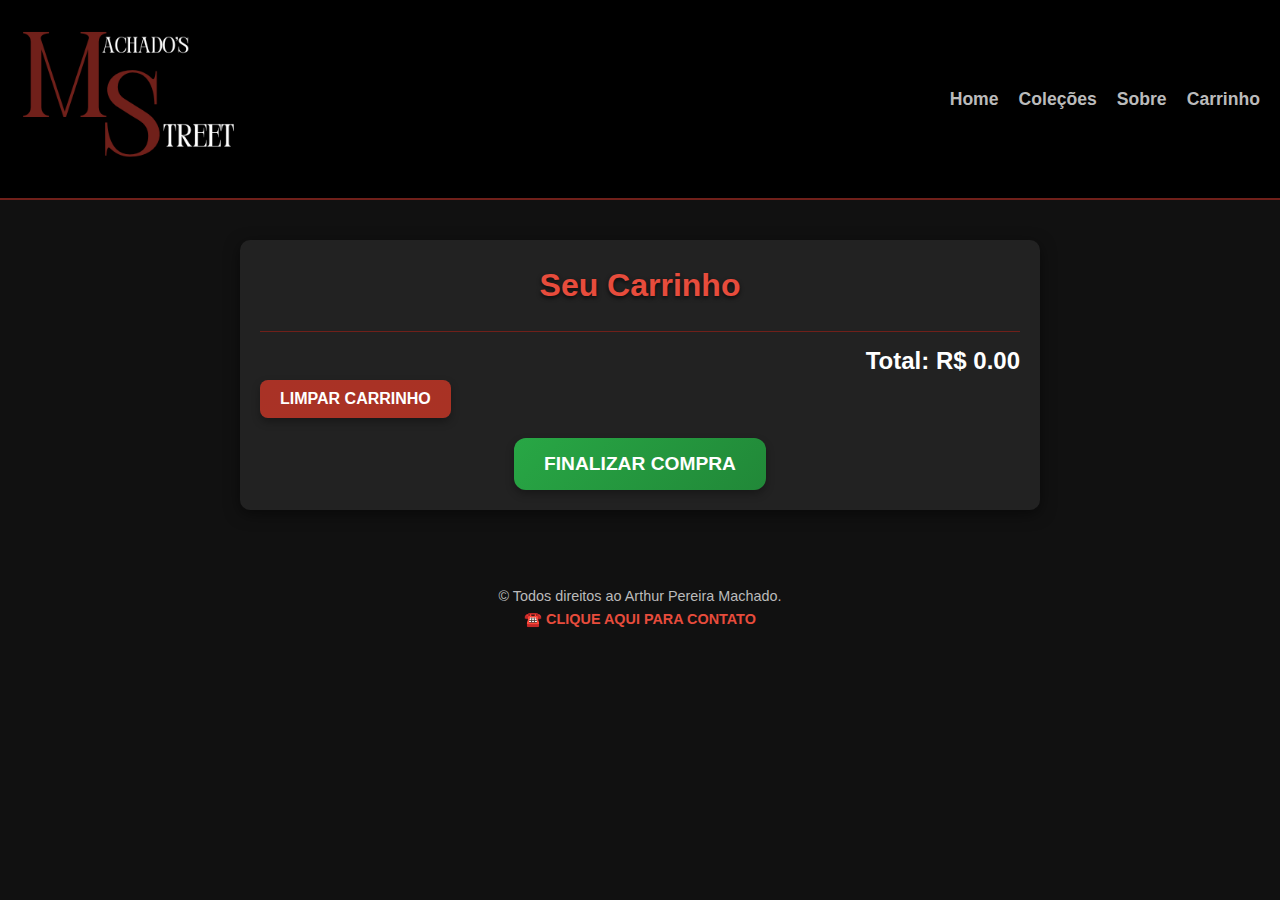
<file: carrinho.html>
<!DOCTYPE html>
<html lang="pt-br">
<head>
    <meta charset="UTF-8">
    <meta name="viewport" content="width=device-width, initial-scale=1.0">
    <title>Carrinho - Streetwear Style</title>
    <link rel="stylesheet" href="carrinho.css">
</head>
<body>
    <header>
        <div class="logo">
            <img src="imagens/Logo loja de roupa minimalista preto.png" alt="Logo">
        </div>
        <nav>
            <ul>
                <li><a href="index.html">Home</a></li>
                <li><a href="estoque.html">Coleções</a></li>
                <li><a href="sobre.html">Sobre</a></li>
                <li><a href="carrinho.html">Carrinho</a></li>
            </ul>
        </nav>
    </header>

    <section id="carrinho" class="pagina">
        <h1>Seu Carrinho</h1>
        <div id="itens-carrinho"></div>
        
        <p id="total">Total: R$ 0,00</p>
        
        <button id="limpar-carrinho">Limpar Carrinho</button>
        <button id="compras"><a href="imagens/AINDA NÃO TEMOS A MARCA, POR QUE SOMOS POBRES, MAS SE QUISER FAZER O PIX PRA AJUDAR 06927345035 ARTHUR PEREIRA MACHADO.png">FINALIZAR COMPRA</a></button>
    </section>
    
    <footer>
        <p>&copy; Todos direitos ao Arthur Pereira Machado. <a id="contato" href="https://wa.me/5551998190603" target="_blank"><br>☎️ CLIQUE AQUI PARA CONTATO</a></p>
    </footer>

    <script>
        const itensCarrinho = document.getElementById('itens-carrinho');
        const totalElement = document.getElementById('total');
        const limparCarrinhoBtn = document.getElementById('limpar-carrinho');
        const carrinho = JSON.parse(localStorage.getItem('carrinho')) || [];
        function atualizarCarrinho() {
            itensCarrinho.innerHTML = '';

            let total = 0;
            carrinho.forEach((item, index) => {
                const itemElement = document.createElement('div');
                itemElement.classList.add('item-carrinho');
                itemElement.innerHTML = `
                    <img src="${item.imagem}" alt="${item.nome}">
                    <div>
                        <h3>${item.nome}</h3>
                        <p>R$ ${item.preco.toFixed(2)}</p>
                        <button data-index="${index}" class="remover-item">Remover</button>
                    </div>
                `;
                itensCarrinho.appendChild(itemElement);

                total += item.preco;
            });
            totalElement.textContent = `Total: R$ ${total.toFixed(2)}`;
        }
        itensCarrinho.addEventListener('click', (event) => {
            if (event.target.classList.contains('remover-item')) {
                const index = event.target.getAttribute('data-index');
                carrinho.splice(index, 1);
                localStorage.setItem('carrinho', JSON.stringify(carrinho));
                atualizarCarrinho();
            }
        });
        limparCarrinhoBtn.addEventListener('click', () => {
    localStorage.removeItem('carrinho');
    carrinho.length = 0;
    atualizarCarrinho();
});
        limparCarrinhoBtn.addEventListener('click', () => {
            localStorage.removeItem('carrinho');
            atualizarCarrinho();
        });
        atualizarCarrinho();
    </script>
</body>
</html>
</file>
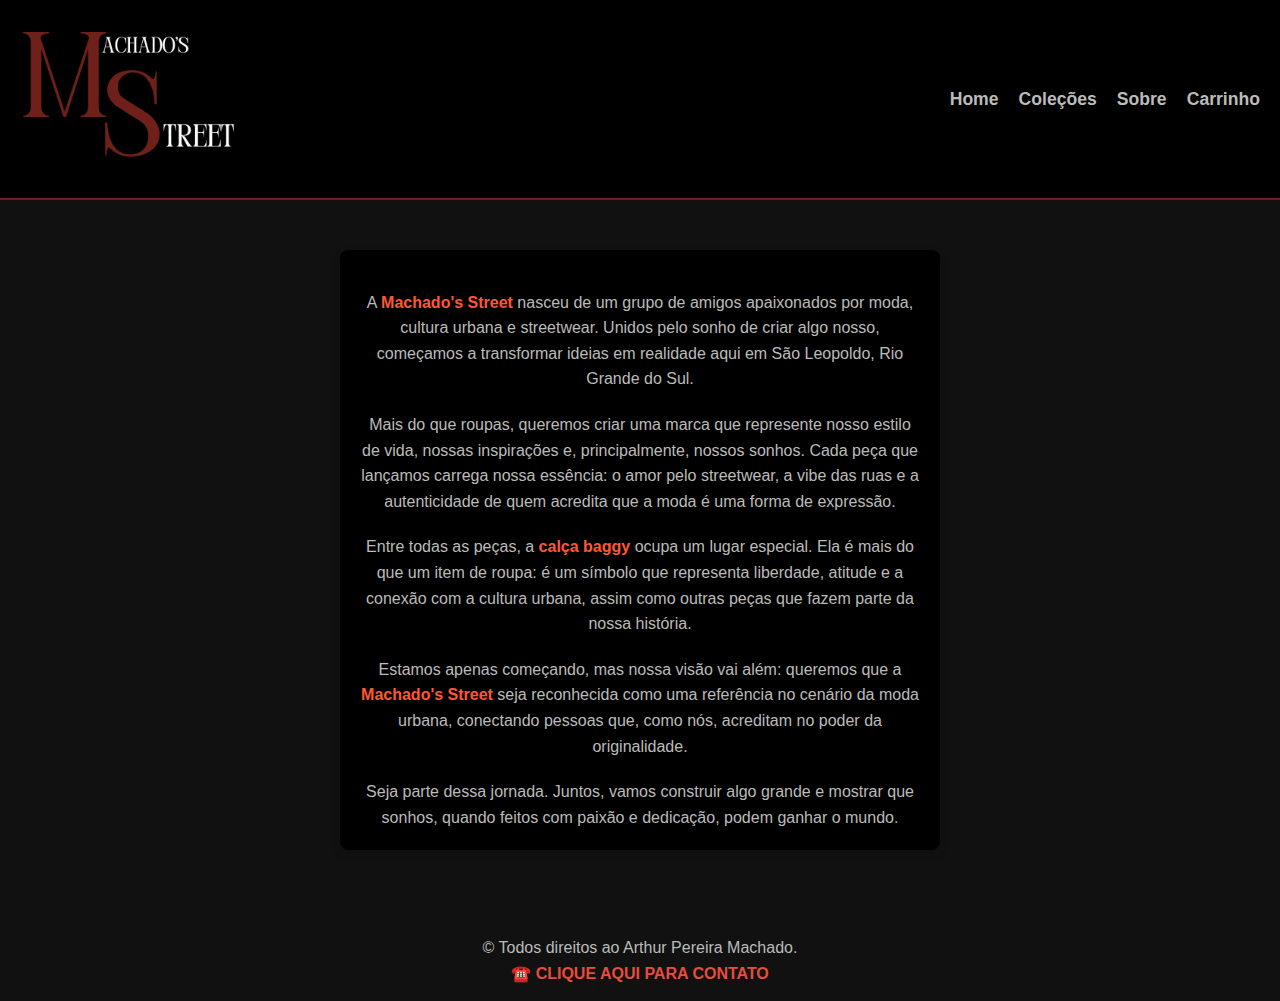
<file: sobre.html>
<!DOCTYPE html>
<html lang="pt-br">
<head>
    <meta charset="UTF-8">
    <meta name="viewport" content="width=device-width, initial-scale=1.0">
    <title>Streetwear Style</title>
    <link rel="stylesheet" href="sobre.css">
</head>
<body>
    <header>
        <div class="logo">
            <img src="imagens/Logo loja de roupa minimalista preto.png" alt="Logo">
        </div>
        <nav>
            <ul>
                <li><a href="index.html">Home</a></li>
                <li><a href="estoque.html">Coleções</a></li>
                <li><a href="sobre.html">Sobre</a></li>
                <li><a href="carrinho.html">Carrinho</a></li>
            </ul>
        </nav>
    </header>
    <div class="container">

        <p class="P">
            A <span>Machado's Street</span> nasceu de um grupo de amigos apaixonados por moda, cultura urbana e streetwear. 
            Unidos pelo sonho de criar algo nosso, começamos a transformar ideias em realidade aqui em São Leopoldo, Rio Grande do Sul. 
        </p>
        <p class="P">
            Mais do que roupas, queremos criar uma marca que represente nosso estilo de vida, nossas inspirações e, principalmente, nossos sonhos. 
            Cada peça que lançamos carrega nossa essência: o amor pelo streetwear, a vibe das ruas e a autenticidade de quem acredita que a moda é uma forma de expressão.
        </p>
        <p class="P">
            Entre todas as peças, a <span class="highlight">calça baggy</span> ocupa um lugar especial. Ela é mais do que um item de roupa: é um símbolo que representa 
            liberdade, atitude e a conexão com a cultura urbana, assim como outras peças que fazem parte da nossa história.
        </p>
        <p class="P">
            Estamos apenas começando, mas nossa visão vai além: queremos que a <span>Machado's Street</span> seja reconhecida como uma referência no cenário da moda urbana, 
            conectando pessoas que, como nós, acreditam no poder da originalidade.
        </p>
        <p class="P">
            Seja parte dessa jornada. Juntos, vamos construir algo grande e mostrar que sonhos, quando feitos com paixão e dedicação, podem ganhar o mundo.
        </p>
    </div>

    <footer>
        <p>&copy; Todos direitos ao Arthur Pereira Machado. <a id="contato" href="https://wa.me/5551998190603" target="_blank"><br>☎️ CLIQUE AQUI PARA CONTATO</a></p>
    </footer>
</body>
</html>
</file>
<file: carrinho.css>
* {
    margin: 0;
    padding: 0;
    box-sizing: border-box;
}

body {
    font-family: 'Gill Sans', 'Gill Sans MT', Calibri, 'Trebuchet MS', sans-serif;
    background-color: #111;
    color: white;
    line-height: 1.6;
}

a {
    text-decoration: none;
    color: white;
}

header {
    background-color: black;
    padding: 20px 20px;
    display: flex;
    justify-content: space-between;
    align-items: center;
    border-bottom: 2px solid #70201a;
}

header .logo img {
    height: 150px;
}

header nav ul {
    display: flex;
    list-style: none;
}

header nav ul li {
    margin-left: 20px;
}

header nav ul li a {
    font-size: 1.1rem;
    font-weight: bold;
    color: #bbb;
    text-decoration: none;
}

header nav ul li a:hover {
    color: #70201a;
}

section#carrinho {
    max-width: 800px;
    margin: 40px auto;
    background: #222;
    border-radius: 10px;
    box-shadow: 0 4px 15px rgba(0, 0, 0, 0.5);
    padding: 20px;
}

section#carrinho h1 {
    text-align: center;
    margin-bottom: 20px;
    font-size: 2rem;
    color: #e74c3c;
    text-shadow: 0 2px 4px rgba(0, 0, 0, 0.7);
}

.item-carrinho {
    display: flex;
    justify-content: space-between;
    align-items: center;
    margin-bottom: 15px;
    padding: 15px;
    background: #333;
    border-radius: 8px;
    transition: background-color 0.3s ease;
}

.item-carrinho:hover {
    background-color: #444;
}

.item-carrinho img {
    height: 100px;
    border-radius: 8px;
    border: 2px solid #70201a;
    box-shadow: 0 2px 6px rgba(0, 0, 0, 0.5);
}

.item-carrinho p {
    margin: 0;
    font-size: 1.2rem;
    flex: 1;
    margin-left: 15px;
    color: #ffffff;
}

.item-carrinho .remove-btn {
    background: linear-gradient(135deg, #e74c3c, #c0392b);
    color: white;
    border: none;
    padding: 10px 20px;
    font-size: 1rem;
    border-radius: 8px;
    cursor: pointer;
    font-weight: bold;
    transition: all 0.3s ease;
    box-shadow: 0 4px 8px rgba(0, 0, 0, 0.3);
    text-transform: uppercase;
}

.item-carrinho .remove-btn:hover {
    background: linear-gradient(135deg, #c0392b, #a93226);
    transform: scale(1.1);
    box-shadow: 0 6px 12px rgba(0, 0, 0, 0.5);
}

.item-carrinho .remove-btn:active {
    transform: scale(0.95);
    background: linear-gradient(135deg, #a93226, #8b2520);
    box-shadow: 0 3px 6px rgba(0, 0, 0, 0.4);
}

.clear-cart-btn {
    display: block;
    background: linear-gradient(135deg, #3498db, #2980b9);
    color: white;
    border: none;
    padding: 15px 30px;
    font-size: 1.2rem;
    font-weight: bold;
    border-radius: 12px;
    cursor: pointer;
    transition: all 0.3s ease;
    margin: 20px auto 0;
    box-shadow: 0 4px 8px rgba(0, 0, 0, 0.3);
    text-transform: uppercase;
    text-align: center;
}

.clear-cart-btn:hover {
    background: linear-gradient(135deg, #2980b9, #2471a3);
    transform: scale(1.05);
    box-shadow: 0 6px 12px rgba(0, 0, 0, 0.5);
}

.clear-cart-btn:active {
    transform: scale(0.95);
    background: linear-gradient(135deg, #2471a3, #1f618d);
    box-shadow: 0 3px 6px rgba(0, 0, 0, 0.4);
}

#total {
    font-size: 1.5rem;
    text-align: right;
    margin-top: 20px;
    color: #fff;
    font-weight: bold;
    border-top: 1px solid #70201a;
    padding-top: 10px;
}

#compras {
    display: block;
    background: linear-gradient(135deg, #28a745, #218838);
    color: white;
    margin-bottom: 300px;
    border: none;
    padding: 15px 30px;
    font-size: 1.2rem;
    border-radius: 12px;
    cursor: pointer;
    font-weight: bold;
    text-align: center;
    margin: 20px auto 0;
    transition: all 0.3s ease;
    box-shadow: 0 4px 8px rgba(0, 0, 0, 0.3);
    text-transform: uppercase;
}

#compras:hover {
    background: linear-gradient(135deg, #218838, #1e7e34);
    transform: scale(1.05);
    box-shadow: 0 6px 12px rgba(0, 0, 0, 0.5);
}

#compras:active {
    transform: scale(0.95);
    background: linear-gradient(135deg, #1e7e34, #19692c);
    box-shadow: 0 3px 6px rgba(0, 0, 0, 0.4);
}

footer {
    background-color: #111;
    text-align: center;
    padding: 15px;
    margin-top: 60px;
    color: #bbb;
    font-size: 0.9rem;
}

footer p a {
    color: #e74c3c;
    text-decoration: none;
    font-weight: bold;
}

footer p a:hover {
    color: #c0392b;
}

.remover-item {
    background: linear-gradient(135deg, #e74c3c, #c0392b);
    color: white;
    border: none;
    padding: 10px 20px;
    font-size: 1rem;
    border-radius: 8px;
    cursor: pointer;
    font-weight: bold;
    transition: all 0.3s ease;
    box-shadow: 0 4px 8px rgba(0, 0, 0, 0.3);
    text-transform: uppercase;
}

.remover-item:hover {
    background: linear-gradient(135deg, #c0392b, #a93226);
    transform: scale(1.1);
    box-shadow: 0 6px 12px rgba(0, 0, 0, 0.5);
}

.remover-item:active {
    transform: scale(0.95);
    background: linear-gradient(135deg, #a93226, #8b2520);
    box-shadow: 0 3px 6px rgba(0, 0, 0, 0.4);
}

#limpar-carrinho {
    background: linear-gradient(135deg, #a93226,#a93224);
    color: white;
    border: none;
    padding: 10px 20px;
    font-size: 1rem;
    border-radius: 8px;
    cursor: pointer;
    font-weight: bold;
    transition: all 0.3s ease;
    box-shadow: 0 4px 8px rgba(0, 0, 0, 0.3);
    text-transform: uppercase;
}

#limpar-carrinho:hover {
    background: linear-gradient(135deg,#a93226,#a93224 );
    transform: scale(1.1);
    box-shadow: 0 6px 12px rgba(0, 0, 0, 0.5);
}

#limpar-carrinho:active {
    transform: scale(0.95);
    background: linear-gradient(135deg, #a93226,#a93224);
    box-shadow: 0 3px 6px rgba(0, 0, 0, 0.4);
}

@media (max-width: 768px) {
    header {
        display: flex;
        justify-content: space-between;
        align-items: center;
        padding: 10px;
    }

    header .logo img {
        height: 80px;
    }

    header nav ul {
        flex-direction: row;
        justify-content: flex-end;
        align-items: center;
        gap: 10px;
    }

    header nav ul li {
        margin: 0;
    }

    section#carrinho {
        padding: 15px;
    }

    .item-carrinho {
        flex-direction: column;
        align-items: flex-start;
        margin-bottom: 15px;
    }

    .item-carrinho img {
        height: 80px;
    }

    .item-carrinho p {
        font-size: 1rem;
        margin-top: 10px;
    }

    .item-carrinho .remove-btn {
        align-self: flex-end;
    }

    .clear-cart-btn, #compras {
        width: 100%;
        font-size: 1rem;
        padding: 10px;
        margin-top: 10px;
    }

    footer {
        font-size: 0.8rem;
    }
}

@media (max-width: 480px) {
    header {
        display: flex;
        justify-content: space-between;
        align-items: center;
        padding: 10px;
    }

    header .logo img {
        height: 60px;
    }

    header nav ul {
        flex-direction: row;
        justify-content: flex-end;
        gap: 8px;
    }

    header nav ul li {
        margin: 0;
    }

    section#carrinho {
        padding: 10px;
    }

    .item-carrinho {
        flex-direction: column;
        align-items: flex-start;
        margin-bottom: 15px;
    }

    .item-carrinho img {
        height: 70px;
    }

    .item-carrinho p {
        font-size: 0.9rem;
        margin-top: 8px;
    }

    .clear-cart-btn, #compras {
        width: 100%;
        font-size: 1rem;
        padding: 10px;
        margin-top: 10px;
    }

    footer {
        font-size: 0.7rem;
    }
}
</file>
<file: sobre.css>
* {
    margin: 0;
    padding: 0;
    box-sizing: border-box;
}

body {
    font-family: 'Gill Sans', 'Gill Sans MT', Calibri, 'Trebuchet MS', sans-serif;
    background-color: #111;
    color: white;
    line-height: 1.6;
}

header {
    background-color: black;
    padding: 20px 20px;
    display: flex;
    justify-content: space-between;
    align-items: center;
    border-bottom: 2px solid #70201a;
}

header .logo img {
    height: 150px;
    margin-right: 300px;
}

header nav ul {
    display: flex;
    list-style: none;
}

header nav ul li {
    margin-left: 20px;
}

header nav ul li a {
    font-size: 1.1rem;
    font-weight: bold;
    color: #bbb;
    text-decoration: none;
}

header nav ul li a:hover {
    color: #70201a;
}



.container {
    max-width: 600px;
    margin: 50px auto;
   
    padding: 20px;
    background-color: black;
    border-radius: 8px;
    box-shadow: 0 4px 10px rgba(0, 0, 0, 0.1);
    
}

.container .carneiro {
width: 200px;
display: flex;
margin-left: 130px;


}

h1 {
    font-size: 2rem;
    margin-top: 70px;
    text-align: center;
    color: white;
}

p {
    font-size: 1rem;
    text-align: center;
    margin-top: 20px;
    color: #bbb;
}
span {
    color: #FF5733; 
    font-weight: bold;
}
footer {
    background-color: #111;
    text-align: center;
    padding: 15px;
    margin-top: 40px;
    color: #bbb;
    font-size: 0.9rem;
}

footer p a {
    color: #e74c3c;
    text-decoration: none;
    font-weight: bold;
}

footer p a:hover {
    color: #c0392b;
}

@media (max-width: 768px) {
    header {
        display: flex;
        justify-content: space-between;
        align-items: center;
        padding: 10px;
        width: 100%;
    }

    header .logo img {
        height: 80px;
        margin-right: 0;
    }

    header nav ul {
        display: flex;
        list-style: none;
        padding-left: 0;
        justify-content: flex-end;
        width: 100%;
    }

    header nav ul li {
        margin-left: 20px;
    }
}

@media (max-width: 480px) {
    header {
        display: flex;
        justify-content: space-between;
        align-items: center;
        padding: 10px;
        width: 100%;
    }

    header .logo img {
        height: 60px;
    }

    header nav ul {
        display: flex;
        list-style: none;
        justify-content: flex-end;
        gap: 8px;
        width: 100%;
    }

    header nav ul li {
        margin: 0;
    }
}
</file>
